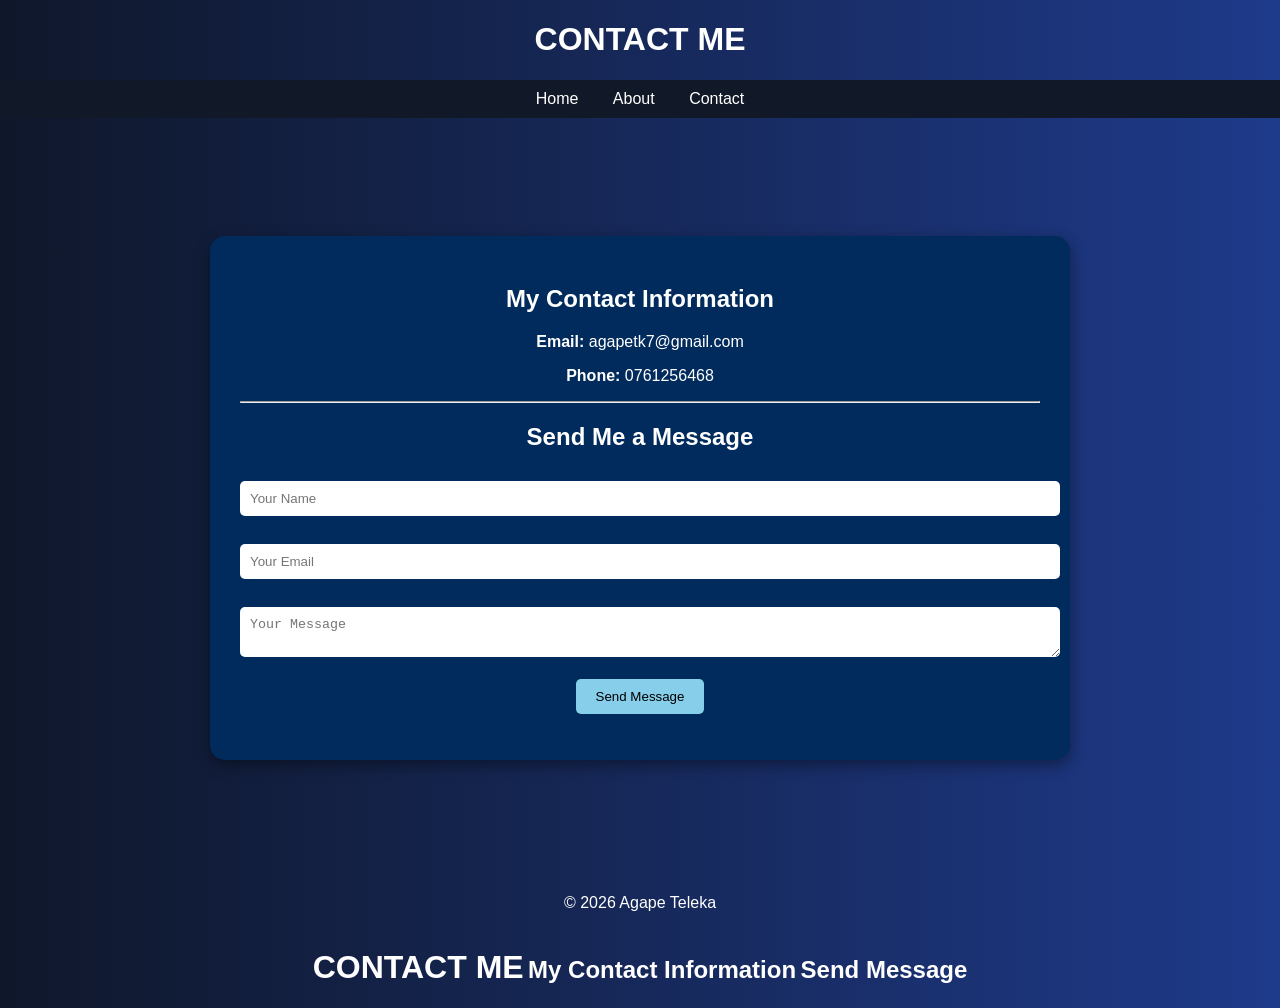
<file: contact.html>
<!DOCTYPE html>
<html lang="en">
<head>
    <title>Agape Teleka | Contact</title>
    <link rel="stylesheet" href="style.css">
</head>
<body>

<header>
    <h1 class="page-title">CONTACT ME</h1>
</header>

<nav>
    <a href="index.html">Home</a>
    <a href="about.html">About</a>
    <a href="contact.html">Contact</a>
</nav>

<!-- FULL SCREEN CONTACT SECTION -->
<section class="contact-container">

    <div class="contact-box">

        <h2>My Contact Information</h2>

        <p><b>Email:</b> agapetk7@gmail.com</p>
        <p><b>Phone:</b> 0761256468</p>

        <hr>

        <h2>Send Me a Message</h2>

        <form onsubmit="return sendMessage()" class="contact-form">

            <input type="text" id="name" placeholder="Your Name" required>
            <br><br>

            <input type="email" id="email" placeholder="Your Email" required>
            <br><br>

            <textarea id="messageBox" placeholder="Your Message" required></textarea>
            <br><br>

            <button type="submit">Send Message</button>

        </form>

        <p id="response"></p>

    </div>

</section>

<footer>
    <p>© 2026 Agape Teleka</p>
</footer>

<script src="script.js"></script>

</body>
</html>
<h1 class="moving-title">CONTACT ME</h1>
<h2 class="moving-title">My Contact Information</h2>
<h2 class="moving-title">Send Message</h2>
</file>
<file: style.css>
/* BODY */
body {
    margin: 0;
    font-family: Arial;
    background: linear-gradient(to right, #0f172a, #1e3a8a);
    color: white;
    text-align: center;
}

/* HERO SECTION */
.hero {
    padding: 50px;
    background: #0b1b3a;
}

/* TITLE BIG */
.hero-title {
    font-size: 50px;
    font-weight: bold;
    color: #ff004c; /* bold maroon-red */
}

/* HERO TEXT */
.hero-text {
    font-size: 18px;
    color: white;
}

/* LOGO */
.logo {
    width: 80px;
    border-radius: 50%;
    border: 2px solid white;
}

/* NAV */
nav {
    background: #111827;
    padding: 10px;
}

nav a {
    color: white;
    margin: 15px;
    text-decoration: none;
}

nav a:hover {
    color: #ff004c;
}

/* PROFILE CIRCLE */
.profile-circle {
    width: 180px;
    height: 180px;
    border-radius: 50%;
    border: 4px solid #ff004c;
    margin-top: 20px;
}

/* INTRO TEXT */
.intro-text {
    width: 60%;
    margin: auto;
    font-size: 18px;
    margin-top: 15px;
}

/* BUTTON */
button {
    padding: 10px 20px;
    background: #ff004c;
    border: none;
    color: white;
    cursor: pointer;
    border-radius: 20px;
}

button:hover {
    background: #ff3366;
}

/* HORIZONTAL LAYOUT */
.about-row {
    display: flex;
    justify-content: center;
    flex-wrap: wrap;
    gap: 20px;
    padding: 20px;
}

/* DARK BLUE CARDS */
.card-dark {
    background-color: #002b5c; /* dark blue */
    width: 300px;
    padding: 20px;
    border-radius: 15px;
    box-shadow: 0px 4px 12px rgba(0,0,0,0.3);
    text-align: left;
    transition: 0.3s;
}

/* HOVER EFFECT */
.card-dark:hover {
    transform: scale(1.05);
}

/* SKY BLUE TITLES */
.title-blue {
    color: skyblue;
    margin-bottom: 10px;
}

/* BLACK TEXT */
.text-black {
    color: black;
    background-color: white;
    padding: 10px;
    border-radius: 8px;
}

/* PROFILE IMAGE */
.profile-large {
    width: 200px;
    height: 200px;
    border-radius: 50%;
    border: 4px solid #004080;
    object-fit: cover;
}

.profile-section {
    text-align: center;
    margin: 20px 0;
}

/* FULL SCREEN CONTACT AREA */
.contact-container {
    display: flex;
    justify-content: center;
    align-items: center;
    min-height: 80vh;
    padding: 20px;
}

/* BIG CONTACT BOX */
.contact-box {
    background-color: #002b5c;
    color: white;
    width: 80%;
    max-width: 800px;
    padding: 30px;
    border-radius: 15px;
    box-shadow: 0px 5px 15px rgba(0,0,0,0.4);
}

/* FORM FULL WIDTH */
.contact-form input,
.contact-form textarea {
    width: 100%;
    padding: 10px;
    margin-top: 10px;
    border-radius: 5px;
    border: none;
}

/* BUTTON */
.contact-form button {
    background-color: skyblue;
    color: black;
    padding: 10px 20px;
    border: none;
    cursor: pointer;
    border-radius: 5px;
}

.contact-form button:hover {
    background-color: #66ccff;
}
.moving-text {
    display: inline-block;
    animation: moveText 5s linear infinite;
}

@keyframes moveText {
    0% {
        transform: translateX(-50px);
    }
    50% {
        transform: translateX(50px);
    }
    100% {
        transform: translateX(-50px);
    }
}
.moving-text {
    animation: moveColor 4s infinite ease-in-out;
}

@keyframes moveColor {
    0% {
        transform: translateX(0);
        color: maroon;
    }
    25% {
        transform: translateX(10px);
        color: skyblue;
    }
    50% {
        transform: translateX(0);
        color: purple;
    }
    75% {
        transform: translateX(-10px);
        color: orange;
    }
    100% {
        transform: translateX(0);
        color: maroon;
    }
}
.moving-title {
    display: inline-block;
    animation: titleMotion 4s infinite ease-in-out;
}

@keyframes titleMotion {
    0% {
        transform: translateX(0);
        color: maroon;
    }
    25% {
        transform: translateX(8px);
        color: skyblue;
    }
    50% {
        transform: translateX(0);
        color: purple;
    }
    75% {
        transform: translateX(-8px);
        color: orange;
    }
    100% {
        transform: translateX(0);
        color: maroon;
    }
}
</file>
